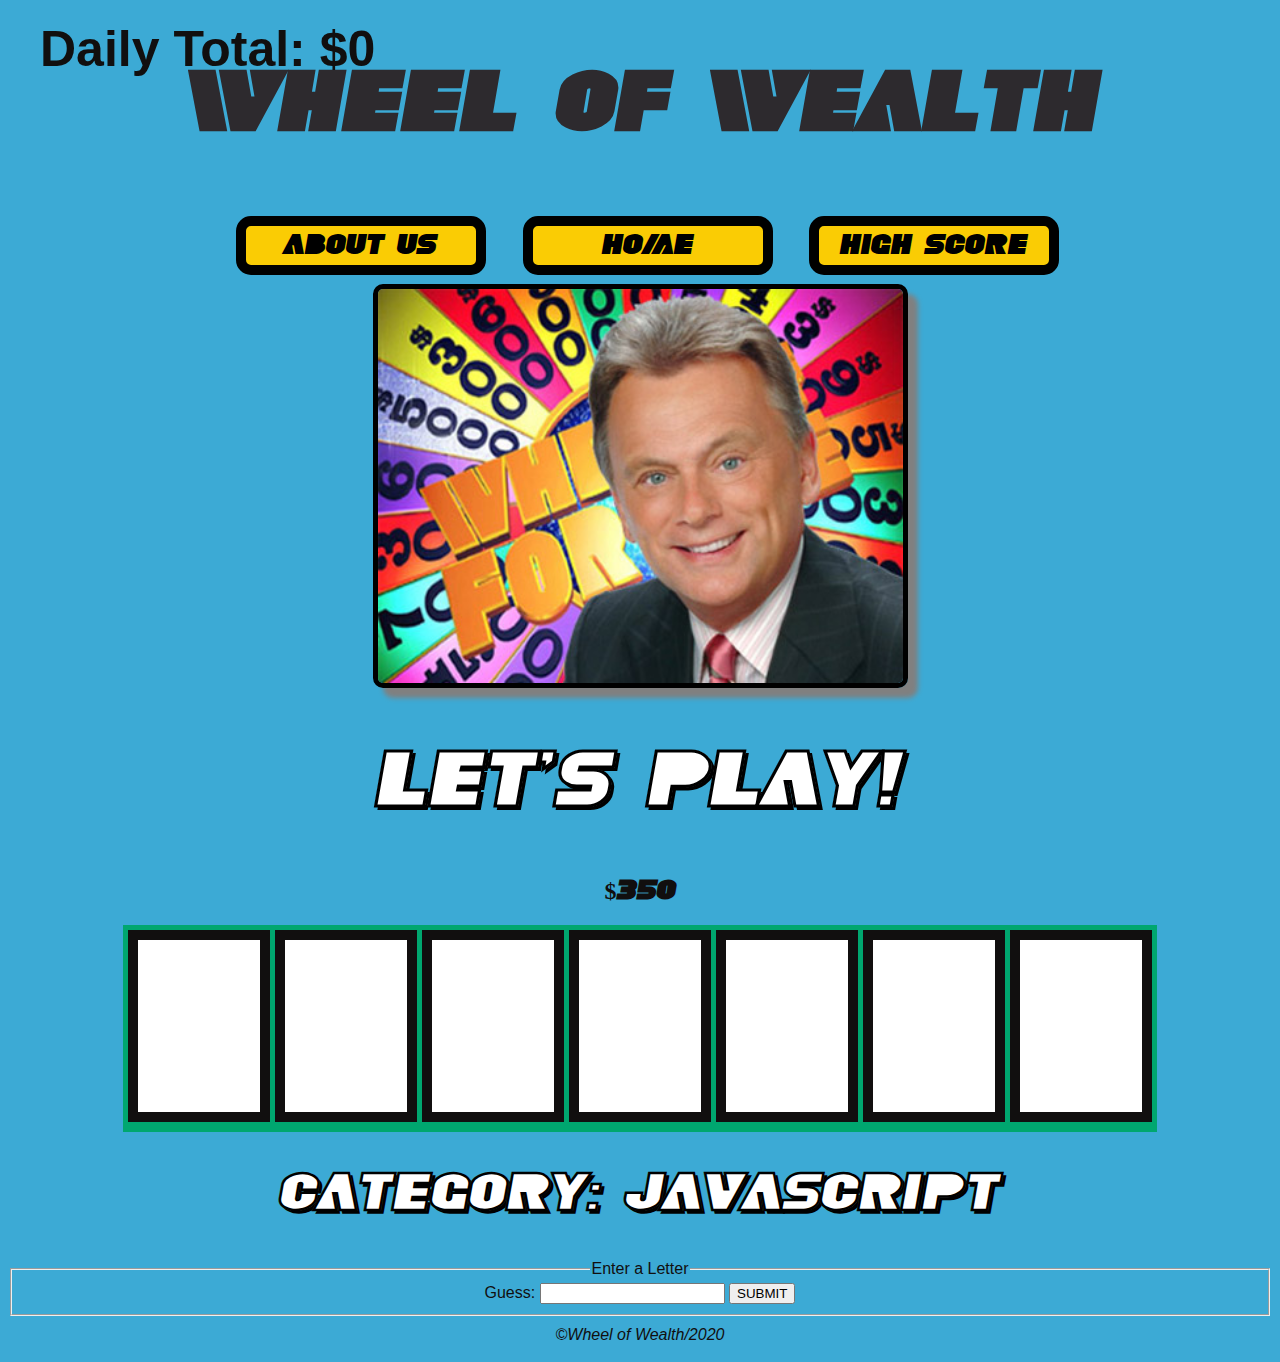
<file: game.html>
<!DOCTYPE html>
<html lang="en">

<head>
  <meta charset="UTF-8" />
  <meta name="viewport" content="width=device-width, initial-scale=1.0" />
  <title>Wheel of Wealth - Home</title>
  <!--link rel="stylesheet" href="css/reset.css" type="text/css"-->
  <link href="https://fonts.googleapis.com/css2?family=Comfortaa:wght@300&display=swap" rel="stylesheet">
  <link rel="stylesheet" href="css/style.css" type="text/css" />
  <link rel="stylesheet" href="css/feedback.css" type="text/css" />
</head>

<body>
  <header>
    <div id = 'playerScore'><p>Daily Total: $</p></div>
    <h1>Wheel of Wealth</h1>
    <nav>
      <ul>
        <li><a href="about_us.html">About us</a></li>
        <li><a href="index.html">Home</a></li>
        <li><a href="High_Score.html">High Score</a></li>
      </ul>
    </nav>
  </header>
  
  <br>
  <br>
  <br>
  <main>
    <section id="transitionArea">
      <img src="./images/Pat_Sajak.jpg" alt="Pat">
      <h2 id="transitionAlert">Let's Play!</h2>
    </section>

    <table id="gameBoard"></table>
    <h2 id="category">Category: </h2>
    <form id="guessField">
      <fieldset>
        <legend>Enter a Letter</legend>
        <label for="name">Guess:</label>
        <input type="text" name="name">
        <button type="submit">SUBMIT</button>
      </fieldset>
    </form>
  </main>
  <script src="gameLogic.js"></script>
</body>

<footer>&copy;Wheel of Wealth/2020</footer>




</html>
</file>
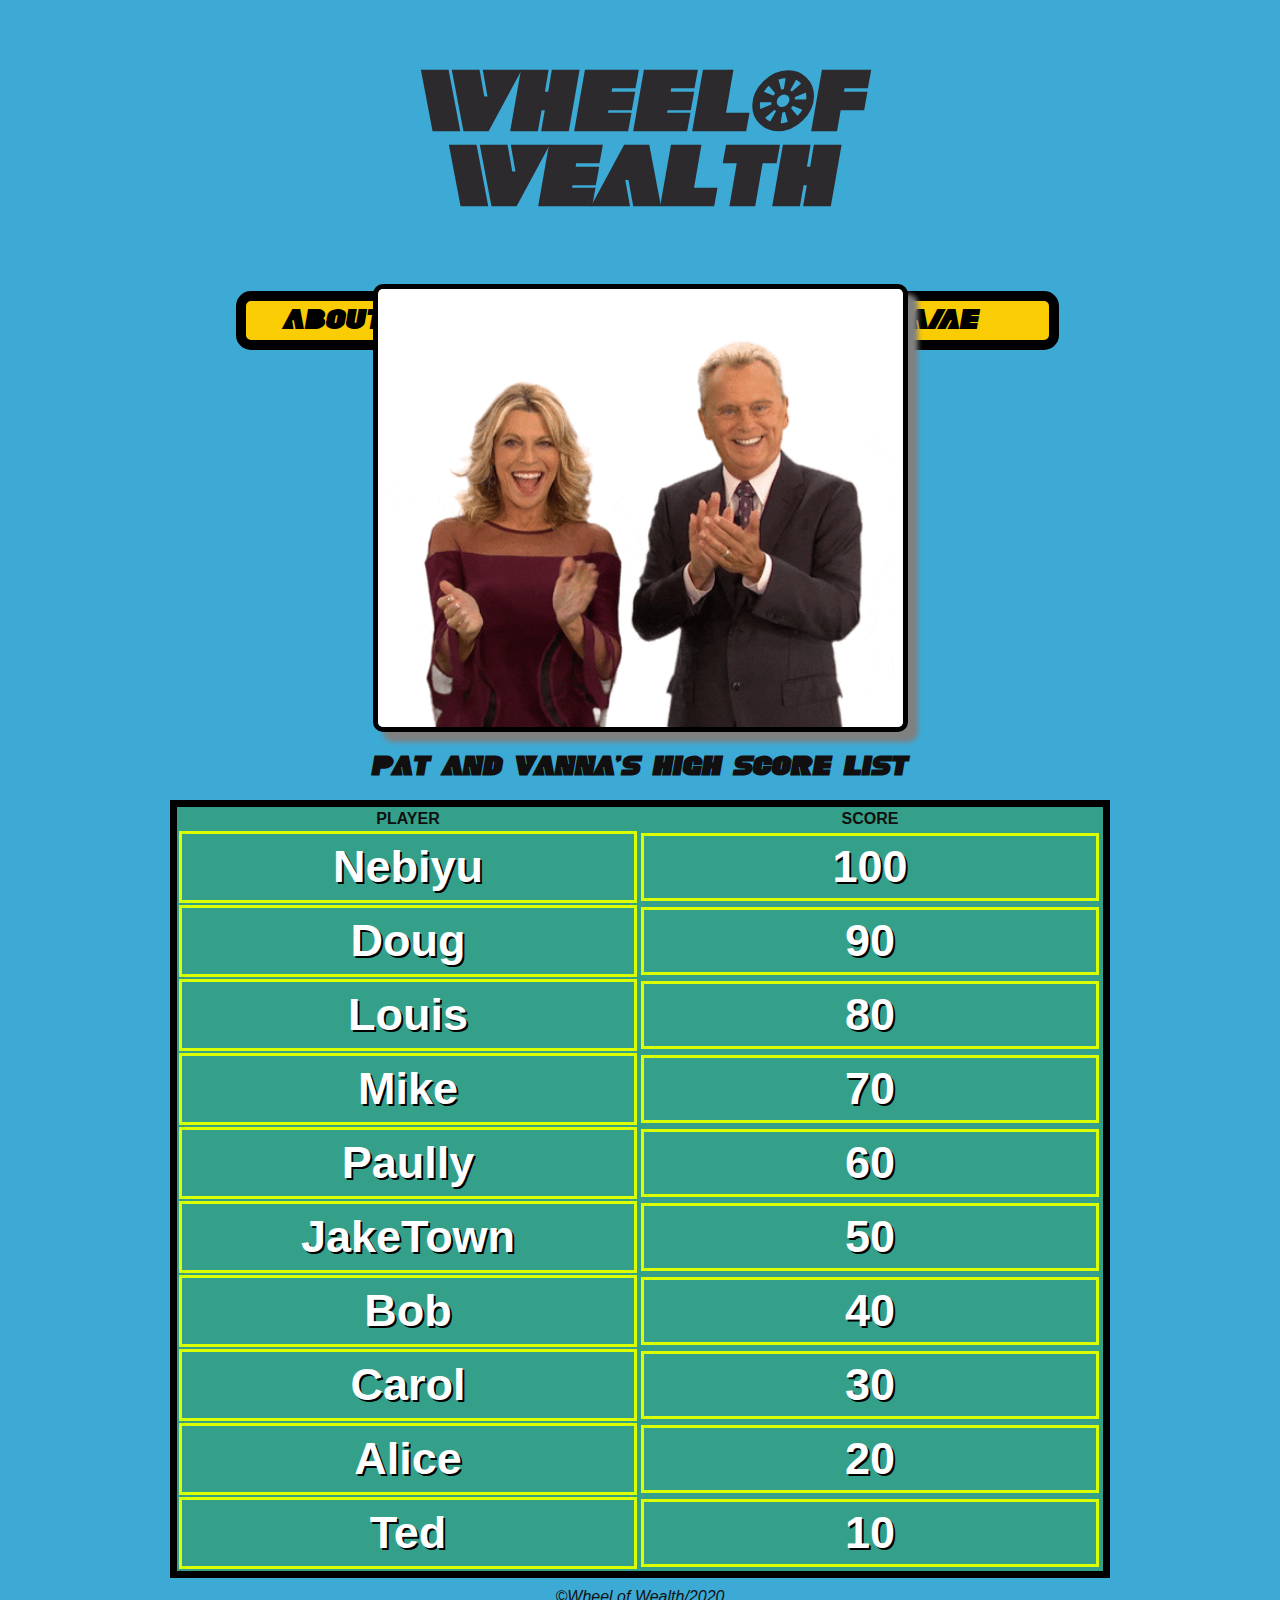
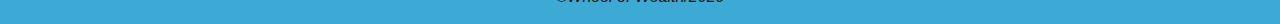
<file: High_Score.html>
<!DOCTYPE html>
<html lang="en">

<head>
  <meta charset="UTF-8" />
  <meta name="viewport" content="width=device-width, initial-scale=1.0" />
  <title>Wheel of Wealth - Home</title>
  <!--link rel="stylesheet" href="css/reset.css" type="text/css"-->
  <link href="https://fonts.googleapis.com/css2?family=Comfortaa:wght@300&display=swap" rel="stylesheet">
  <link rel="stylesheet" href="css/style.css" type="text/css" />
  <link rel="stylesheet" href="css/feedback.css" type="text/css" />
</head>

<body>
  <header>
    <h1>WheelOf<br>
      Wealth</h1>
    <audio autoplay id="myaudio">
      <source src="./sound/Clapping-sound.mp3" type="audio/mpeg">
    </audio>
    <script>
      var audio = document.getElementById("myaudio");
      audio.volume = .2;
    </script>
    <nav>
      <ul>
        <li><a href="about_us.html">About us</a></li>
        <li><a href="index.html">Home</a></li>
        <li><a href="game.html">Game</a></li>
      </ul>
    </nav>
  </header>
  <br>
  <br>
  <br>
  <main>
    <section>
      <img src="./images/congrats.gif" alt="Pat">
    </section>
    <h2>Pat and Vanna's High Score List</h2>
    <!-- <table id="table"></table> -->
    <section>
      <table id="highScoreTable"></table>
    </section>
  </main>
  <script src="gameLogic.js"></script>
  <script src="hi_scoreLogic.js"></script>
</body>

<footer>&copy;Wheel of Wealth/2020</footer>

</html>
</file>
<file: css/style.css>
body {
  background-color: rgba(60,170,213,1);
  font-family: Verdana, Geneva, Tahoma, sans-serif;
  color: rgb(17, 15, 15);
  text-align: center;
}

header {
  background-color:rgb(60,170,213,1);
  width: 1150px;
  height: 160px;
  text-align: center;
  font-size: 25px;
  float: center;
  padding-left: 5px;
  margin: 0 auto;
}

header > img {
  width: 100px;
  margin-top: 10px;
  margin-left: 10px;
  float: left;
  border-radius: 8px;
}

@font-face {
  font-family: wheelOfFortune;
  src: url("../fonts/SF_Fortune_Wheel_Extended_Italic.ttf");
}

h1 {
  background-color:rgb(60,170,213,1);
  width: 1110px;
  text-align: center;
  padding: 20px;
  color: rgb(45, 42, 46);
  font-size: 56px;
  font-family: wheelOfFortune;
  font-size: 75px;
}

h2 {
  font-family: wheelOfFortune;
}

h4 {
  padding-bottom: 20px;
}
header > nav {
  float: center;
}

header > nav > ul > li {
  display: inline-block;
  width: 220px;
  border: 10px solid black;
  background-color: rgb(250,204,4,1);
  text-align: center;
  border-radius: 15px;
  margin-right: 30px;
  padding: 5px;
  text-decoration: none;
  margin-bottom: 0px;
  
}

li:hover > a {
  background-color:rgb(250,204,4,1);
}

header > nav > ul > li > a {
  color: inherit; 
  color: black;
  text-decoration: none;
  padding-bottom: 10px;
  font-family: wheelOfFortune;
}

main > section > img {
  width: 525px; 
  border: 5px solid black;
  padding: 0px;
  float: center;
  /* margin: 0 auto; */
  border-radius: 10px;
  margin-right: 0px;
  margin-top: 20px;
  box-shadow: 10px 10px 5px grey;
}

main > section > ol > li {
  width: 600px;
  text-align: center;
  float: center;
  margin: 0 auto;
}

footer {

  text-align: center;
  padding: 10px;
  font-style: italic;

}

main > article {
  padding: 10px;
}

main > article > img {
  border: 5px solid black;
  padding: 1px;
  float: center;
  margin: 0 auto;
  border-radius: 10px;
  margin-right: 100px;
  margin-left: 100px;;
  box-shadow: 10px 10px 5px grey;
  border-radius: 50%;
}

main > article > p {
  display: inline-block;
  width: 900px;
  border: 10px black;
  border-color: black;
  text-align: center;
  padding: 20px;
  /* margin: 0 auto; */
  border-radius: 8px;
  margin-right: 10px;
  font-size: 24px;
  margin-top: 30px;
  background-color: rgba(53,160,137,.5);
}

main > article > p > a {
  text-decoration: none;
}



/* -----------------This section for changes to game.html------------------- - Mike*/
/*this is for gameboard table*/
.totalScore{
  position: fixed;
  left: 40px;
  top: 20px;
  font-size: 50px;
  font-weight: bold;

}

#letters {
  list-style:none;
  width:120px;
  height:170px;
  font-size: 140px;
  font-weight: bold;
  align-items: center;
  text-align: center;
  border-style: solid;
  background-color: white;
  border-width: 10px 10px 10px 10px;
}
#gameBoard{
  background-color: rgb(0, 167, 111);
  margin-left:auto; 
  margin-right:auto;
  border-spacing: 5px;
}

/*for headlines and text*/
#transitionAlert{
  font-size: 70px;
  color:white;
  text-shadow: 3px 3px black;
  -webkit-text-stroke-width: 1px;
  -webkit-text-stroke-color: black;
}

#category{
  font-size: 48px;
  color:white;
  text-shadow: 3px 3px black;
  -webkit-text-stroke-width: 1px;
  -webkit-text-stroke-color: black;
}


/* -----------------This section for changes to High_Score.html------------------- - Mike*/
/* High Score Page */

#highScoreTable {
  border: 7px solid black;  
  margin-left: auto;
  margin-right: auto;
  background-color: rgb(53,160,137,1);
  text-align: center;
}

.hiscoreTh {
  border: 3px solid rgb(217, 255, 0);
  font-size: 45px;
  width: 450px;
  height: 60px;
  color: white;  
  text-shadow: 2px 2px black;
}

tr:hover {background-color: lightgreen
}

.hiscoreCell {
  border: 3px solid rgb(217, 255, 0);  
  font-size: 45px;
  width: 450px;
  height: 60px;
  color: white;  
  text-shadow: 2px 2px black;
}



/* The Modal (background) */
.modal {
  display: none; /* Hidden by default */
  position: fixed; /* Stay in place */
  z-index: 1; /* Sit on top */
  left: 0;
  top: 0;
  width: 100%; /* Full width */
  height: 100%; /* Full height */
  overflow: auto; /* Enable scroll if needed */
  background-color: rgb(0,0,0); /* Fallback color */
  background-color: rgba(0,0,0,0.4); /* Black w/ opacity */
}

/* Modal Content/Box */
.modal-content {
  background-color: #fefefe;
  margin: 15% auto; /* 15% from the top and centered */
  padding: 20px;
  border: 1px solid #888;
  width: 80%; /* Could be more or less, depending on screen size */
}

/* The Close Button */
.close {
  color: #aaa;
  float: right;
  font-size: 28px;
  font-weight: bold;
}

.close:hover,
.close:focus {
  color: black;
  text-decoration: none;
  cursor: pointer;
}
</file>
<file: css/feedback.css>
.youWin{
  border: 5px solid black;
  background-color: white;
  margin: auto;
  -webkit-transform: scale(2);
  -ms-transform: scale(2);
  transform: scale(2);
  width: 30%;
  /*animation: 3s infinite alternate slidein;*/
}

.currentPrize{
  background-color: white;
  color: white;
  text-shadow: .5px 1px black;
  -webkit-text-stroke-width: 1px;
  -webkit-text-stroke-color: black;
  border: 3px solid rgb(0, 0, 0);  

  margin-top: 5%;
  margin-left: auto;
  margin-right: auto;
  margin-bottom: 5%;
  -webkit-transform: scale(5);
  -ms-transform: scale(5);
  transform: scale(5);
  width: 20%;
}

/*@keyframes youWin{
  from {
    margin-left:100%;
    width:300%
  }
  
  to {
    margin-left:0%;
    width:100%;
  }
}*/

.continueButton{
  margin-top: 12%;
  margin-bottom: 5%;
  -webkit-transform: scale(5);
  -ms-transform: scale(5);
  transform: scale(5);
  color: rgb(217, 255, 0); 
  text-shadow: .5px 1px black;
  background-color: rgb(0, 141, 47);
}
</file>
